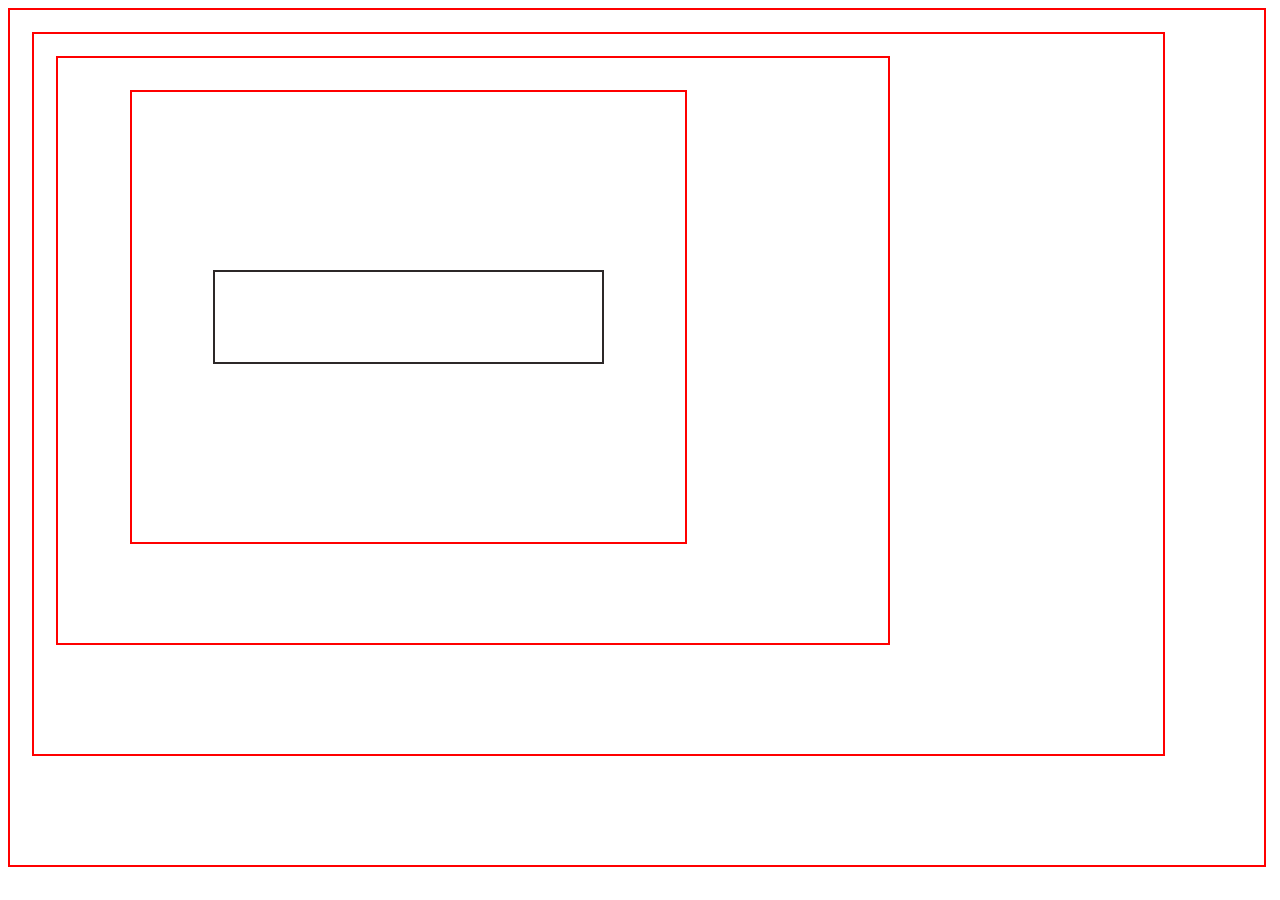
<file: index.html>
<!DOCTYPE html>
<html lang="en">

<head>
    <meta charset="UTF-8">
    <meta name="viewport" content="width=device-width, initial-scale=1.0">
    <title>Document</title>
    <style>
        body {
            width: 98%;
            height: 95vh;
            border: 2px solid red;
        }

        div {
            width: 90%;
            height: 80vh;
            border: 2px solid red;
            margin: 22px;
        }

        ul {
            width: 70%;
            height: 65vh;
            border: 2px solid red;
            margin: 22px;
            list-style: none;
        }

        li {
            width: 70%;
            height: 50vh;
            border: 2px solid red;
            margin: 32px;
            display: flex;
            justify-content: center;
            align-items: center;
        }

        span {
            display: block;
            width: 70%;
            height: 10vh;
            border: 2px solid rgb(44, 40, 40);

        }
    </style>
</head>

<body>
    <div>
        <ul>
            <li>
                <span>

                </span>
            </li>
        </ul>
    </div>
    <script src="https://code.jquery.com/jquery-3.7.1.min.js"
        integrity="sha256-/JqT3SQfawRcv/BIHPThkBvs0OEvtFFmqPF/lYI/Cxo=" crossorigin="anonymous"></script>
    <script>


        $(document).ready(function () {
            $("body").on("click", function () {
                alert("this is body")

            });
            $("ul").on("click", function () {
                alert("this is ul")
            });
            $("li").on("click", function () {
                alert("this is li")
            });
            $("div").on("click", function () {
                alert("this is div")
            });
            $("span").on("click", function () {
                alert("this is span")
            })

        })
    </script>
</body>

</html>
</file>
